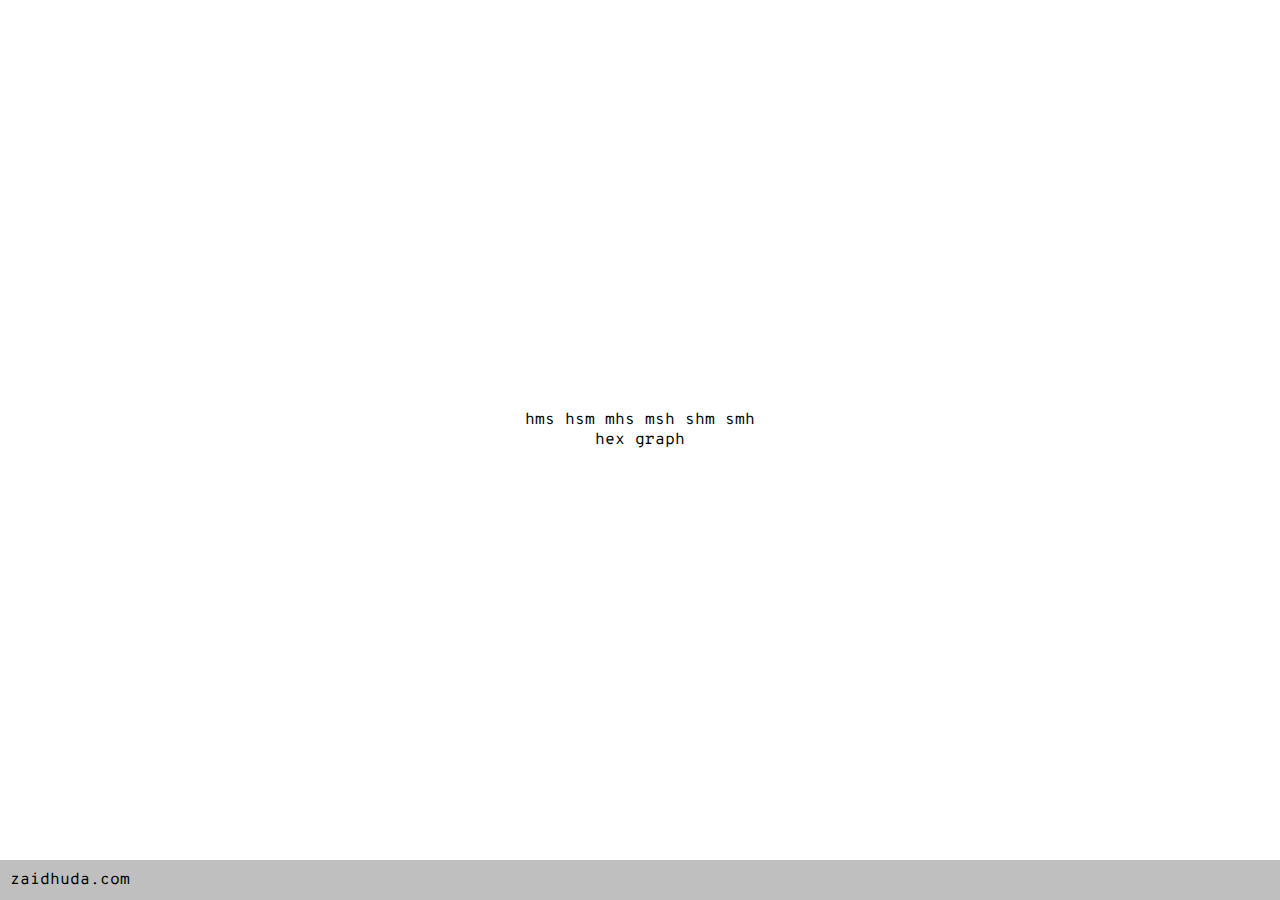
<file: index.html>
<html>
  <head>
    <title>Colored Time</title>
    <meta name="description" content="Simple colored page">
    <meta name="viewport" content="width=device-width, initial-scale=1">
    <link href="https://fonts.googleapis.com/css?family=Overpass+Mono:300" rel="stylesheet">
    <link href="index.css" rel="stylesheet">
  </head>
  <body>
    <main>
      <div class="content">
        <span id="time" class="main-text"></span>
        <span id="hex" class="main-text" style="display: none"></span>
        <div class="modes">
          <a href="#hms" id="hms" class="mode-selector">hms</a>
          <a href="#hsm" id="hsm" class="mode-selector">hsm</a>
          <a href="#mhs" id="mhs" class="mode-selector">mhs</a>
          <a href="#msh" id="msh" class="mode-selector">msh</a>
          <a href="#shm" id="shm" class="mode-selector">shm</a>
          <a href="#smh" id="smh" class="mode-selector">smh</a>
        </div>
        <div>
          <a href="javascript:null" id="displayToggle">hex</a>
          <a href="javascript:null" id="graphLink">graph</a>
        </div>
      </div>
    </main>
    <footer>
      <a href="http://zaidhuda.com" target="_blank">zaidhuda.com</a>
    </footer>
    <script src="https://code.jquery.com/jquery-3.1.1.min.js" integrity="sha256-hVVnYaiADRTO2PzUGmuLJr8BLUSjGIZsDYGmIJLv2b8=" crossorigin="anonymous"></script>
    <script src="index.js"></script>
  </body>
</html>
</file>
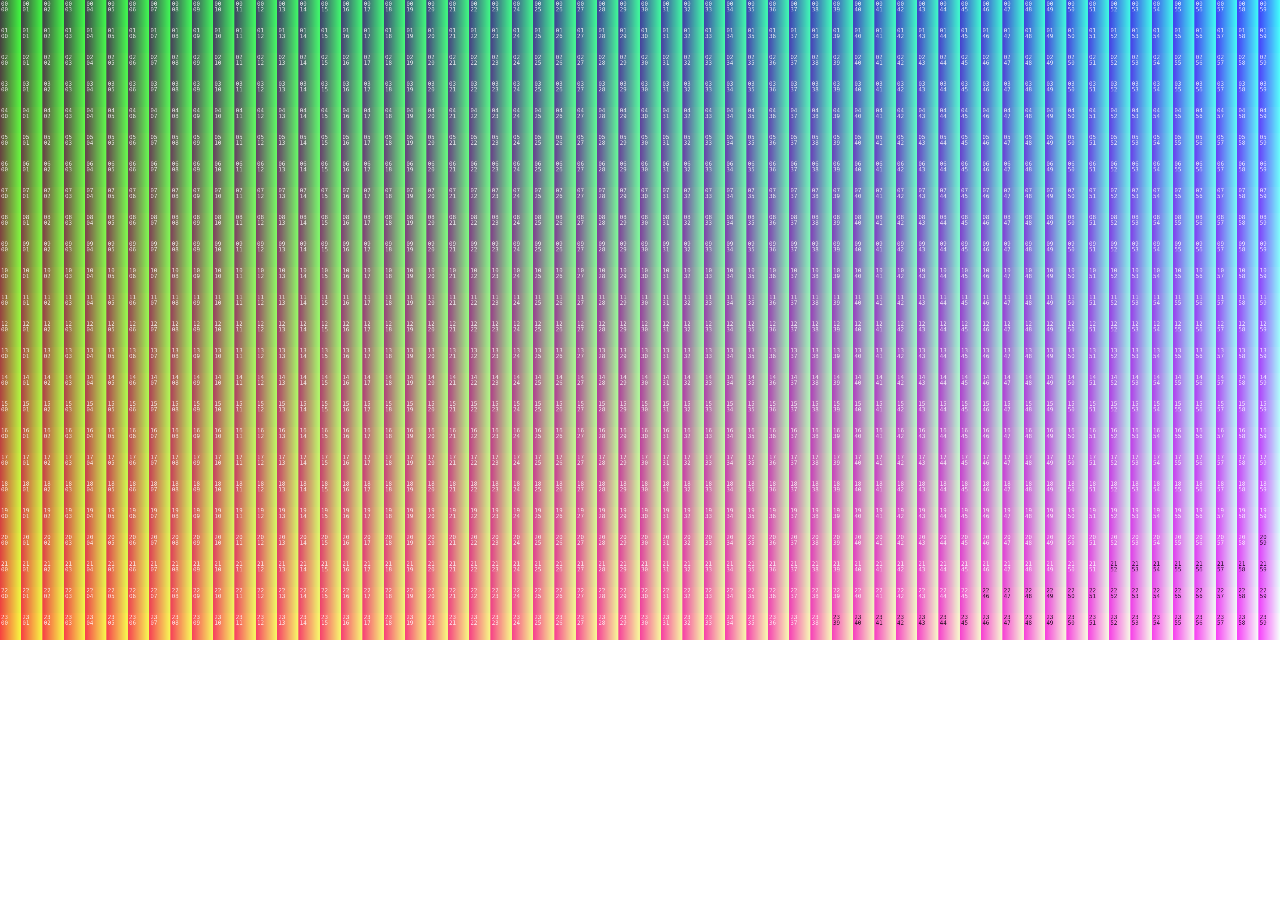
<file: graph/index.html>
<!DOCTYPE html>
<html>
  <head>
    <title>Colored Time Graph</title>
    <meta name="description" content="Simple colored page">
    <meta name="viewport" content="width=device-width, initial-scale=1">
    <link href="/index.css" rel="stylesheet">
  </head>
  <body>
    <canvas id="canvas" />
    <script src="index.js"></script>
  </body>
</html>
</file>
<file: index.css>
body {
  margin: 0;
  display: flex;
  flex-direction: column;
  transition: color 1s, background-color 1s;
  height: 100%;
}
body * {
  font-family: 'Overpass Mono', monospace;
}
main {
  flex: 1 0 auto;
  display: flex;
  justify-content: center;
}
.content {
  margin: auto;
  text-align: center;
}
.main-text {
  text-align: center;
  padding: 0;
  border: none;
  width: 40%;
}
.main-text:focus {
  outline: none;
}
@media only screen and (min-width: 1100px){
  .main-text {
    font-size: 7rem;
  }
}
@media only screen and (max-width: 1100px){
  .main-text {
    font-size: 5rem;
  }
}
@media only screen and (max-width: 800px){
  .main-text {
    font-size: 4rem;
  }
}
@media only screen and (max-width: 400px){
  .main-text {
    font-size: 3rem;
  }
}
footer {
  padding: 10px;
  z-index: 100;
  background: rgba(0, 0, 0, 0.25);
}
a {
  text-decoration: none;
  color: inherit !important;
  outline: none;
}
.mode-selector.active {
  text-decoration: underline;
  text-underline-position: under;
}
</file>
